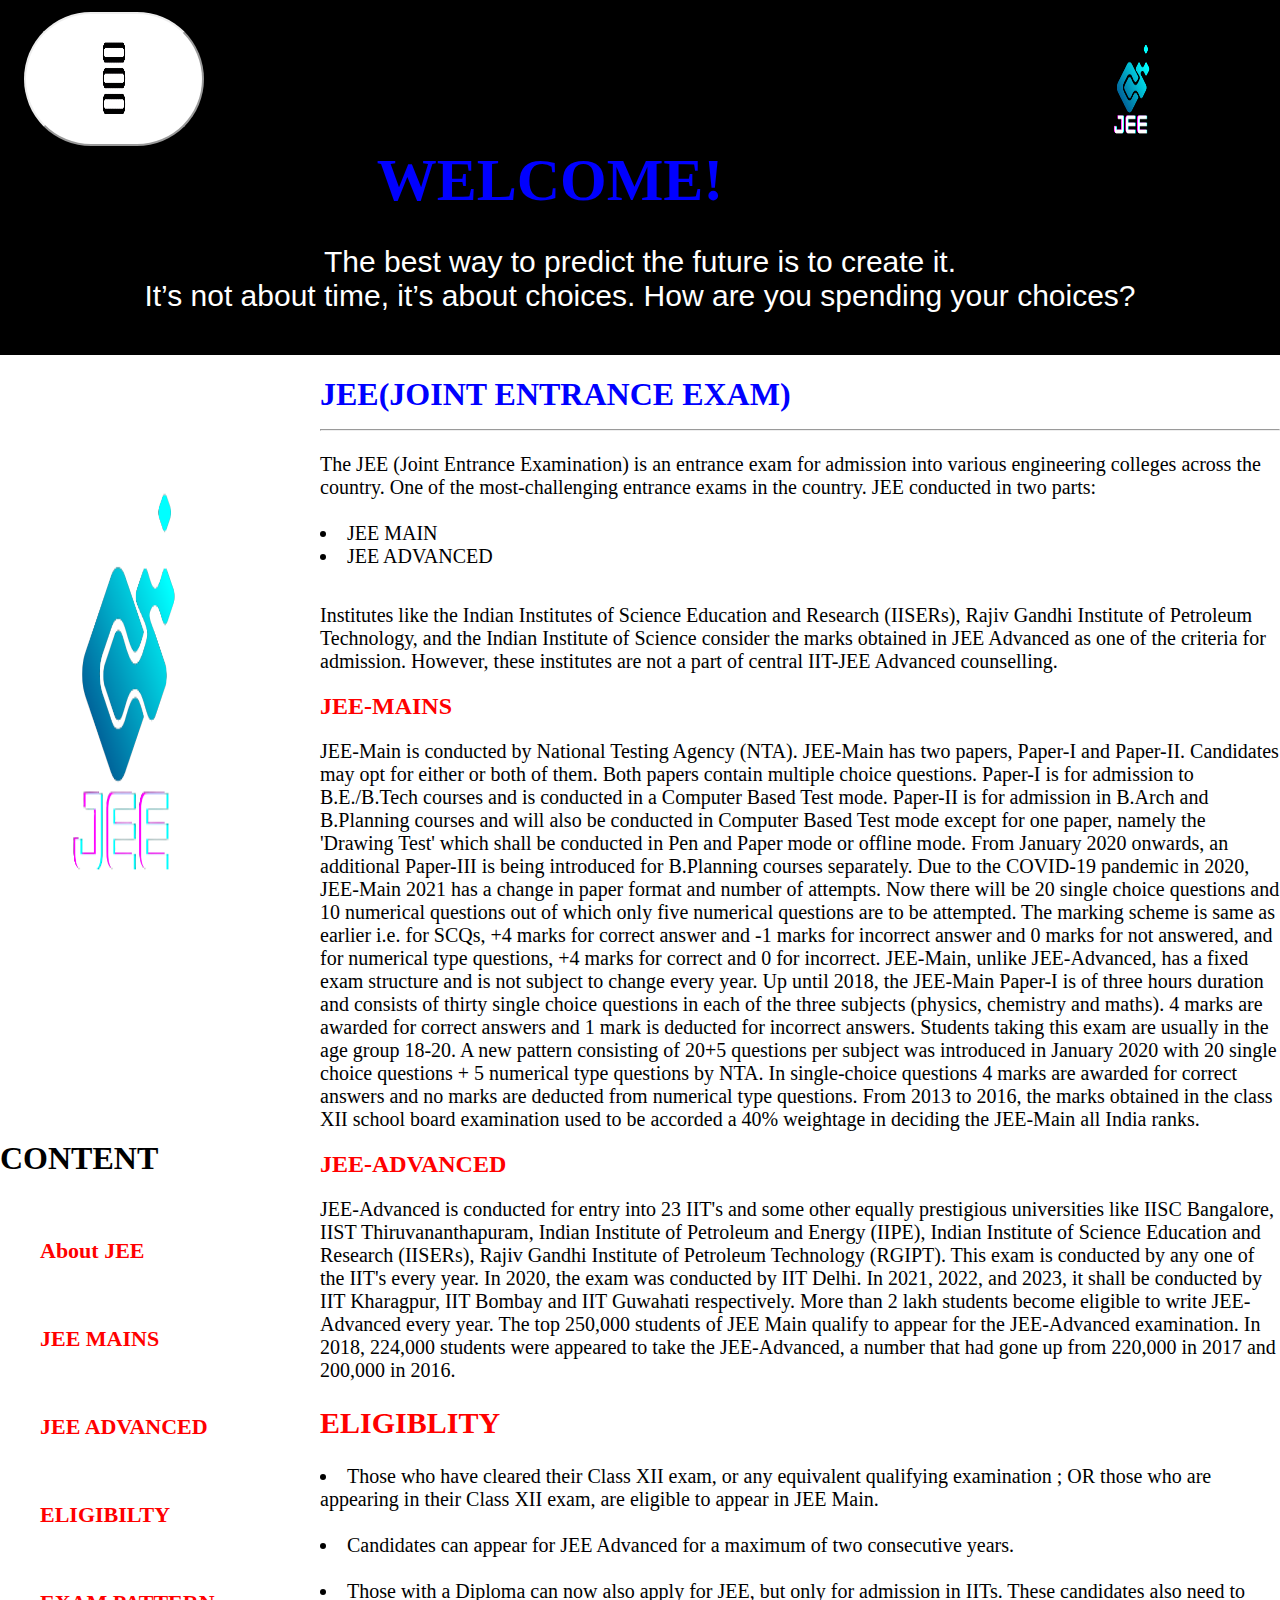
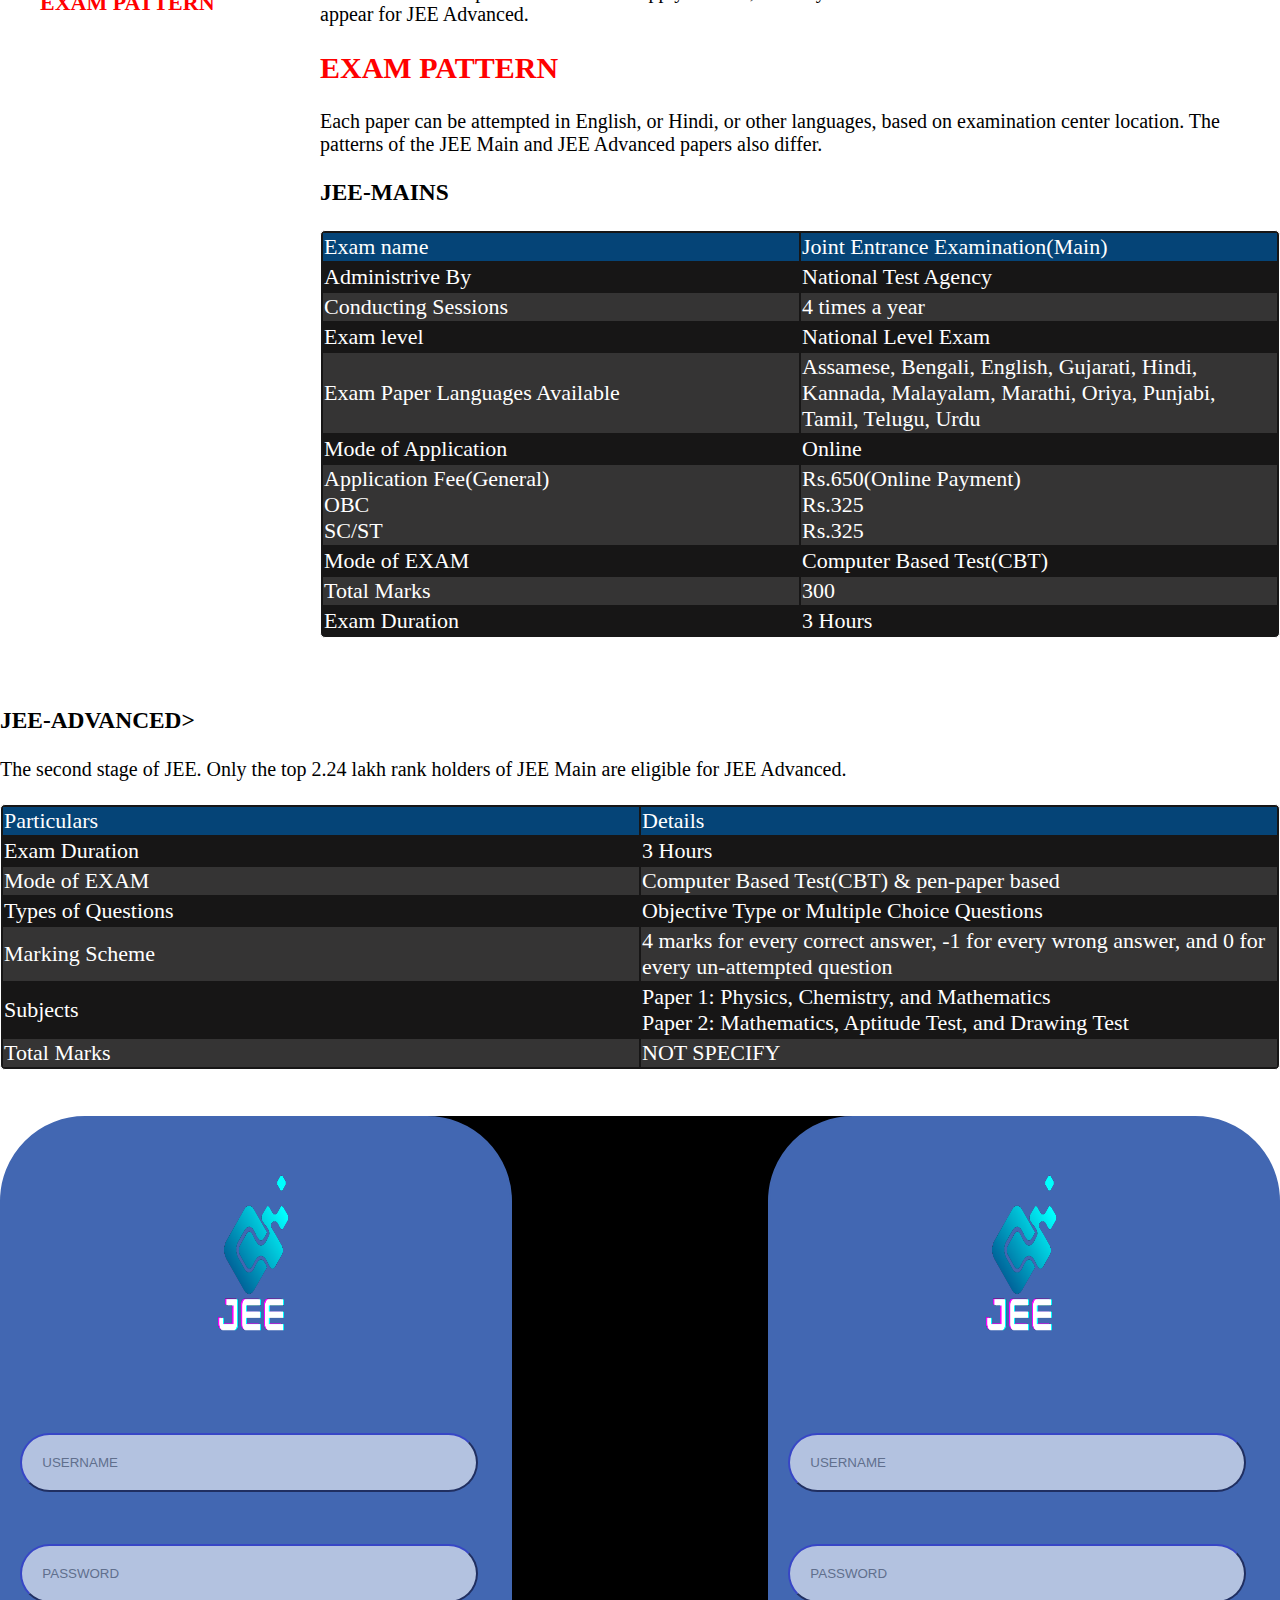
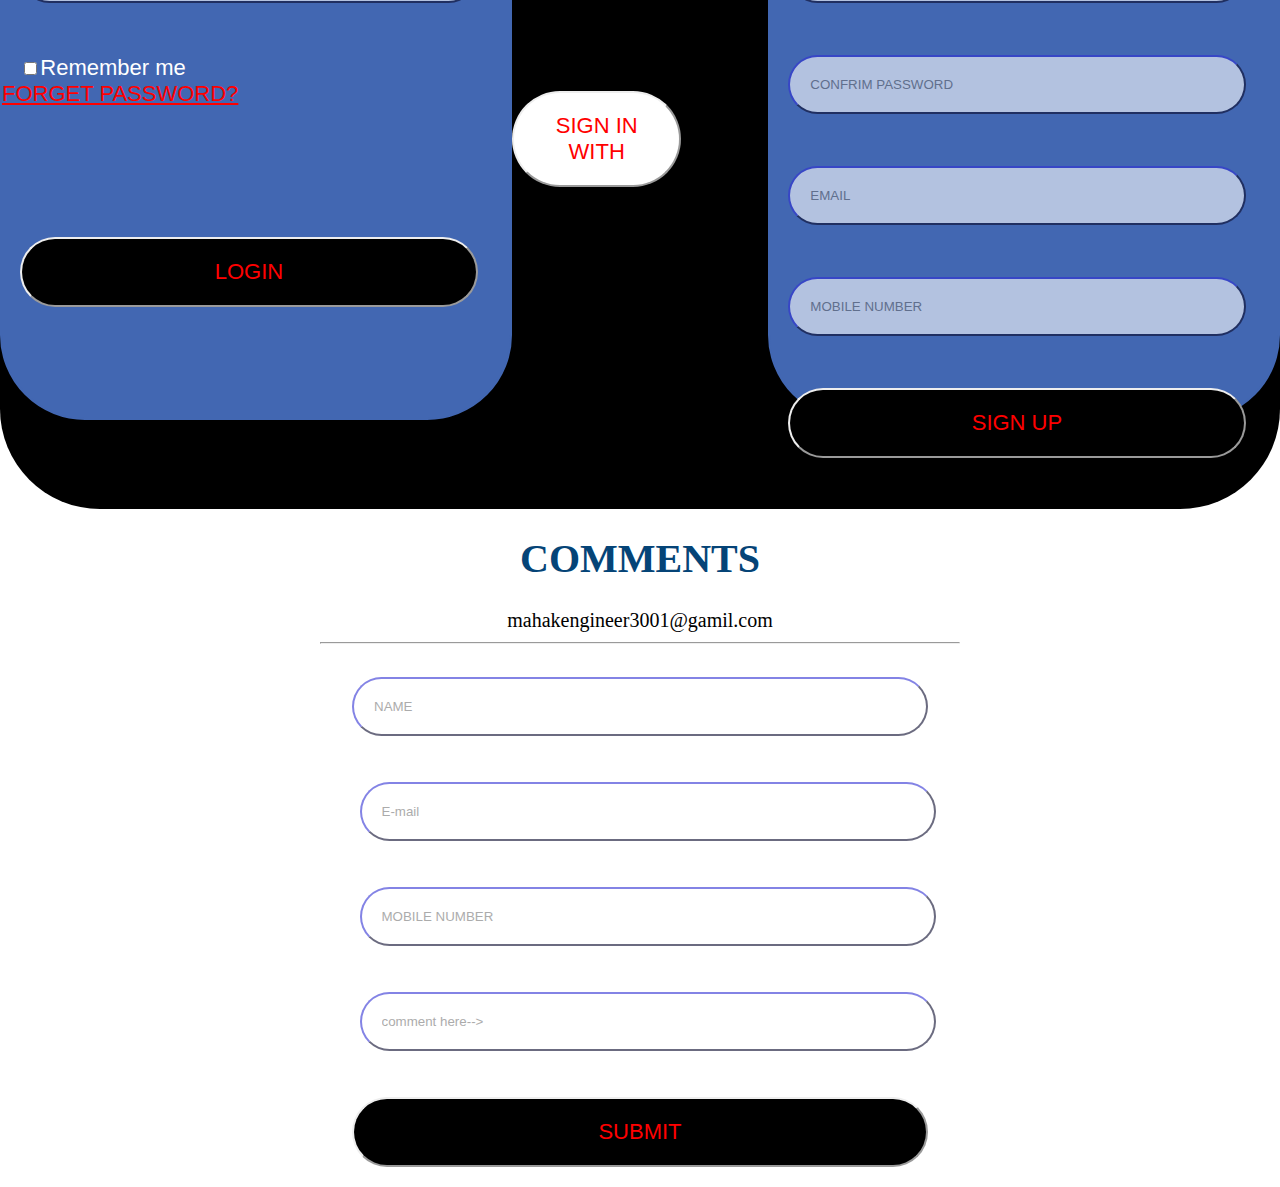
<file: index.html>
<html>

<head>
    <title>
        Engineer.career
    </title>
    <link rel="stylesheet" href="css/loginstyle.css">
</head>

<body>
    <header>
        <div class="img">
        <img src="images/JEE-jpg.png" width="50%" height="20%"></div>
        &nbsp;&nbsp;
        <div class="dropdown">
            <button class="dropbtn"><img src="images/menu.jpg" width="30%" height="10%">
            <div class="dropdown-content">
                <center>
                    <a href="#enter"> LOGIN/SIGN UP</a><br><br><br>
                    <a href="#contact"> CONTACT </a>
                </center>
            </div></button>
        </div>
         <div class="top">
            WELCOME!
        </div>
   
        <div class="slide-left">
        <center><p>The best way to predict the future is to create it.<br>
            It’s not about time, it’s about choices. How are you spending your choices?</p>
        </center>
      </div>
    </header>
    <div class="col">
        <img src="images/JEE-jpg.png" width="80%" height="40%">
        <h1>CONTENT</h1><br>
        <a href="#jee"><ul>About JEE</ul></a><br>
        <a href="#jeemain"><ul>JEE MAINS</ul></a><br>
        <a href="#jeeadv"><ul>JEE ADVANCED</ul></a><br>
        <a href="#eligible"><ul>ELIGIBILTY</ul></a><br>
        <a href="#exampattern"><ul>EXAM PATTERN</ul></a><br>
    </div>
   
    <h1 style="color:blue;" id="jee">
        JEE(JOINT ENTRANCE EXAM)
        <hr>
    </h1>
    <p1>
        The JEE (Joint Entrance Examination) is an entrance exam for admission into various engineering colleges across
        the country.
        One of the most-challenging entrance exams in the country.
        JEE conducted in two parts:<br><br>
        <li>
            JEE MAIN
        </li>
        <li>
            JEE ADVANCED
        </li>
    </p1><br><br>
    <p2>

        Institutes like the Indian Institutes of Science Education and Research (IISERs),
        Rajiv Gandhi Institute of Petroleum Technology, and the Indian Institute of Science consider
        the marks obtained in JEE Advanced as one of the criteria for admission. However,
        these institutes are not a part of central IIT-JEE Advanced counselling.
    </p2>
    <h2 style="color:red;" id="jeemain">
        JEE-MAINS
    </h2>
    <p2>
        JEE-Main is conducted by National Testing Agency (NTA).
        JEE-Main has two papers, Paper-I and Paper-II.
        Candidates may opt for either or both of them.
        Both papers contain multiple choice questions.
        Paper-I is for admission to B.E./B.Tech courses and is conducted in a Computer Based Test mode.
        Paper-II is for admission in B.Arch and B.Planning courses and will also be conducted in Computer Based Test
        mode
        except for one paper, namely the 'Drawing Test' which shall be conducted in Pen and Paper mode or offline mode.
        From January 2020 onwards, an additional Paper-III is being introduced for B.Planning courses separately.
        Due to the COVID-19 pandemic in 2020, JEE-Main 2021 has a change in paper format and number of attempts.
        Now there will be 20 single choice questions and 10 numerical questions out of which only five numerical
        questions are to be attempted. The marking scheme is same as earlier i.e. for SCQs, +4 marks for correct answer
        and -1 marks for incorrect answer and 0 marks for not answered, and for numerical type questions, +4 marks for
        correct and 0 for incorrect.
        JEE-Main, unlike JEE-Advanced, has a fixed exam structure and is not subject to change every year.
        Up until 2018, the JEE-Main Paper-I is of three hours duration and consists of thirty single choice questions in
        each of the three subjects
        (physics, chemistry and maths). 4 marks are awarded for correct answers and 1 mark is deducted for incorrect
        answers.
        Students taking this exam are usually in the age group 18-20.
        A new pattern consisting of 20+5 questions per subject was introduced in January 2020 with 20 single choice
        questions + 5 numerical type questions by NTA.
        In single-choice questions 4 marks are awarded for correct answers and no marks are deducted from numerical type
        questions.
        From 2013 to 2016, the marks obtained in the class XII school board examination used to be accorded a 40%
        weightage in deciding the JEE-Main all India ranks.
    </p2>
    <h2 style="color:red;" id="jeeadv">
        JEE-ADVANCED
    </h2>
    <p2>
        JEE-Advanced is conducted for entry into 23 IIT's and some other equally prestigious
        universities like IISC Bangalore, IIST Thiruvananthapuram, Indian Institute of Petroleum and
        Energy (IIPE), Indian Institute of Science Education and Research (IISERs), Rajiv Gandhi
        Institute of Petroleum Technology (RGIPT). This exam is conducted by any one of the IIT's every
        year. In 2020, the exam was conducted by IIT Delhi. In 2021, 2022, and 2023, it shall be conducted
        by IIT Kharagpur, IIT Bombay and IIT Guwahati respectively. More than 2 lakh students become eligible
        to write JEE-Advanced every year. The top 250,000 students of JEE Main qualify to appear for the
        JEE-Advanced examination. In 2018, 224,000 students were appeared to take the JEE-Advanced,
        a number that had gone up from 220,000 in 2017 and 200,000 in 2016.
        <h2 style="color:red;" id="eligible">
            ELIGIBLITY
        </h2>
        <p1>
            <li>
                Those who have cleared their Class XII exam,
                or any equivalent qualifying examination ; OR those who are appearing in their Class XII exam,
                are eligible to appear in JEE Main.
            </li><br>
            <li>
                Candidates can appear for JEE Advanced for a maximum of two consecutive years.
            </li><br>
            <li>
                Those with a Diploma can now also apply for JEE, but only for admission in IITs.
                These candidates also need to appear for JEE Advanced.
            </li>
        </p1>
        <h2 style="color:red;" id="exampattern">
            EXAM PATTERN
        </h2>
        <p1>
            Each paper can be attempted in English, or Hindi, or other languages, based on examination center location.
            The patterns of the JEE Main and JEE Advanced papers also differ.
        </p1>
        <h3>JEE-MAINS

        </h3>
        <table>
            <tbody>
                <tr>
                    <td style="background-color: #054477;">
                        Exam name
                    </td>
                    <td style="background-color: #054477;">
                        Joint Entrance Examination(Main)
                    </td>
                </tr>
                <tr>
                    <td>
                        Administrive By
                    </td>
                    <td>
                        National Test Agency
                    </td>
                </tr>
                <tr>
                    <td>
                        Conducting Sessions
                    </td>
                    <td>
                        4 times a year
                    </td>
                </tr>
                <tr>
                    <td>
                        Exam level
                    </td>
                    <td>
                        National Level Exam
                    </td>
                </tr>
                <tr>
                    <td>
                        Exam Paper Languages Available
                    </td>
                    <td>
                        Assamese, Bengali, English, Gujarati, Hindi, Kannada, Malayalam, Marathi, Oriya, Punjabi, Tamil,
                        Telugu, Urdu
                    </td>
                </tr>
                <tr>
                    <td>
                        Mode of Application
                    </td>
                    <td>
                        Online
                    </td>
                </tr>
                <tr>
                    <td>

                        Application Fee(General)<br>OBC<br>SC/ST
                    </td>
                    <td>
                        Rs.650(Online Payment)<br>Rs.325<br>Rs.325
                    </td>
                </tr>
                <tr>
                    <td>
                        Mode of EXAM
                    </td>
                    <td>
                        Computer Based Test(CBT)
                    </td>
                </tr>
                <tr>
                    <td>
                        Total Marks
                    </td>
                    <td>
                        300
                    </td>
                </tr>
                <tr>
                    <td>
                        Exam Duration
                    </td>
                    <td>
                        3 Hours
                    </td>
                </tr>
            </tbody>
        </table><br><br>
        <h3>JEE-ADVANCED></h3>
        The second stage of JEE. Only the top 2.24 lakh rank holders of JEE Main are eligible for JEE Advanced.

        <br><br>
        <table>
            <tbody>
                <tr>
                    <td style="background-color: #054477;">
                        Particulars
                    </td>
                    <td style="background-color: #054477;">
                        Details
                    </td>
                </tr>
                <tr>
                    <td>
                        Exam Duration
                    </td>
                    <td>
                        3 Hours
                    </td>
                </tr>
                <tr>
                    <td>
                        Mode of EXAM
                    </td>
                    <td>
                        Computer Based Test(CBT) & pen-paper based
                    </td>
                </tr>
                <tr>
                    <td>
                        Types of Questions
                    </td>
                    <td>
                        Objective Type or Multiple Choice Questions
                    </td>
                </tr>
                <tr>
                    <td>
                        Marking Scheme
                    </td>
                    <td>
                        4 marks for every correct answer, -1 for every wrong answer, and 0 for every un-attempted
                        question


                    </td>
                </tr>
                <tr>
                    <td>
                        Subjects
                    </td>
                    <td>
                        Paper 1: Physics, Chemistry, and Mathematics<br>
                        Paper 2: Mathematics, Aptitude Test, and Drawing Test
                    </td>
                </tr>
                <tr>
                    <td>
                        Total Marks
                    </td>
                    <td>
                        NOT SPECIFY
                    </td>
                </tr>

            </tbody>

        </table>
        </div><br><br> <div class="box">
            <div class="col1">
                <div class="container" id="enter">
                    <form action="www.google.com" name="login">
                        <center><img src="images/JEE-jpg.png" width="35%" height="35%"></center>
                        &nbsp;&nbsp;

                        <input type="text" placeholder="USERNAME" name="username" required()><br><br><br>
                        &nbsp;&nbsp;

                        <input type="password" placeholder="PASSWORD" name="password"><br><br><br>
                        <td> &nbsp;&nbsp;
                            <input type="checkbox" required>Remember me &nbsp;&nbsp;&nbsp;&nbsp;&nbsp;&nbsp;
                            &nbsp;&nbsp; &nbsp;&nbsp; &nbsp;&nbsp;
                            &nbsp;&nbsp; &nbsp;&nbsp; &nbsp;&nbsp; &nbsp;&nbsp;
                            &nbsp;&nbsp; &nbsp;&nbsp; &nbsp;&nbsp; &nbsp;&nbsp;
                            <a href="password.html">
                                FORGET PASSWORD?
                            </a><br><br>
                        </td><br><br><br><br>
                        &nbsp;&nbsp;
                        <button>
                            <center> LOGIN </center>
                        </button>
                    </form>
                </div>
            </div>
            <div class="col2">
                <div class="container" id="enter">
                    <form action="#" name="signup">
                        <center><img src="images/JEE-jpg.png" width="35%" height="35%"></center>
                        &nbsp;&nbsp;

                        <input type="text" placeholder="USERNAME" required><br><br><br>
                        &nbsp;&nbsp;

                        <input type="password" placeholder="PASSWORD" required><br><br><br>
                        <td> &nbsp;&nbsp;
                            <input type="password" placeholder="CONFRIM PASSWORD" required><br><br><br>
                        </td>
                        &nbsp;&nbsp; <input type="text" placeholder="EMAIL" required><br><br><br>
                        &nbsp;&nbsp; <input type="text" placeholder="MOBILE NUMBER" required><br><br><br>
                        &nbsp;&nbsp; 
                        <button>
                            <center> 
                                SIGN UP 
                            </center>
                        </button>
                    </form>
                </div>
            </div>
        <br><br><br><br><br><br>
        <br><br><br><br><br><br>
        <br><br><br><br><br><br>
        <br><br><br><br><br><br>
        &nbsp;&nbsp;&nbsp;&nbsp;&nbsp;&nbsp;&nbsp;&nbsp;&nbsp;&nbsp;&nbsp;&nbsp;&nbsp;&nbsp;&nbsp;&nbsp;&nbsp;&nbsp;&nbsp;&nbsp;
        <div class="dropdown">
            <button class="dropbtn">SIGN IN WITH</button>
            <div class="dropdown-content">
                <center>
                    <a href="#">
                        <img src="images/facebook.jpg" width="20%" height="20%">
                    </a>
                    <a href="#">
                        <img src="images/google.jpg" width="20%" height="20%">
                    </a>
                </center>
            </div>
        </div>
        <br><br><br><br>
        <br><br><br><br>
        <br><br><br><br>
        <br><br><br>
       </div>
          <center>
             <div class="contain" id="contact">
               <form action="mahak191713@gamil.com">
                <h1 style="color:#054477;">COMMENTS</h1>
                <p1>mahakengineer3001@gamil.com</p1>
                <hr><br>
                <input type="text" placeholder="NAME" required><br><br><br>
                &nbsp;&nbsp;

                <input type="text" placeholder="E-mail" required><br><br><br>
                <td> &nbsp;&nbsp;
                    <input type="text" placeholder="MOBILE NUMBER" required><br><br><br>
                </td>
                &nbsp;&nbsp;
                <input type="text" placeholder="comment here-->" required>
                <br><br><br>
                <button  type="submit">
                <center> SUBMIT </center></button>
               </form>  
            </div>
        </center>
</body>

</html>
</file>
<file: css/loginstyle.css>
body {
  background-color:white;
  background-size: 100%;
  color: black;
  margin: 0px;
}

.top{
  animation: flash 2s linear infinite;
  color:blue;
  font-size:60px;
  text-align: center;
  font-family: algerian;
  font-weight: bolder;
}
@keyframes flash{
  from{opacity: 1;}
  to{opacity: 0;}
}

p1,
p2 {
  display: inline;
  font-size: 20px;
}
.img{
  float: right;
}

header {
  background-color: black;
  padding: 12px;
  margin: 0px;
}

header a {
  color: #4267B2;
  text-decoration: none;
  font-size: 22px;
  font-family: Times New Roman;
  font-weight: bolder;
}

header a:hover {
  color: blue;
}

.container {
  background-color: #4267B2;
  height: 100%;
  border: 2px;
  border-style: solid;
  border-color: #4267B2;
  border-radius: 85px;
  color: white;
  font-size: 22px;
  font-family: Arial;
}

.col {
  display: inline;
  color:black;
  float: left;
  width: 25%;
  height: 212%;
 
}
.col a{
  text-decoration: none;
  font-size: 22px;
  font-family: Times New Roman;
  font-weight: bolder;
}
.col a:hover{
  color:blue;
}

.col1 {
  float: left;
  width: 40%;

}

.col2 {
  float: right;
  width: 40%;
}

input[type="text"],
input[type="password"] {
  width: 90%;
  padding: 20px;
  border: 2px;
  border-style: outset;
  border-color: rgb(30, 30, 128);
  border-radius: 100px;
  color: black;
  opacity: 0.6;
}

button {
  width: 90%;
  padding: 20px;
  border: 2px;
  border-style: outset;
  background-color: rgb(0, 0, 0);
  border-radius: 300px;
  color: red;
  font-size: 22px;
  font-family: Arial;
  cursor: pointer;
}

a {
  color: red;
}

.dropbtn {
  background-color:white;
 
}

.dropdown {
  position: relative;
  display: inline-block;
}

.dropdown-content {
  padding: 12px;
  display: none;
  position: absolute;
  background-color: black;


}

.dropdown-content a {

  padding: 12px 16px;

  display: ruby;
}

.dropdown-content a:hover {
  background-color: darkgray;
}

.dropdown:hover .dropdown-content {
  display: block;
}

.dropdown:hover .dropbtn {
  background-color: lightblue;
}

table {
  border: 1px solid white;
  border-radius: 5px;
  color: white;
  font-size: 22px;
  background-color: rgb(23, 22, 22);
}

td {

  width: 40%;

}

tr:nth-child(odd) {
  background-color: rgba(211, 211, 211, 0.161);
}
.box{
  background-color: black;
  border-radius: 100px;
 
}
.contain{
  background-color: white;
  width: 50%;
   border-radius: 100px;
}
.slide-left {
  width: 100%;
  overflow: hidden;
}

.slide-left p {
  animation: slide-left 10s;
  animation-iteration-count: infinite;
  color:white;
  font-size: 30px;
  font-family: Arial;
}

@keyframes slide-left {
  from {
      margin-left: 100%;
      width: 300%;
  }

  to {
      margin-left: 0%;
      width: 100%;
  }
}
</file>
